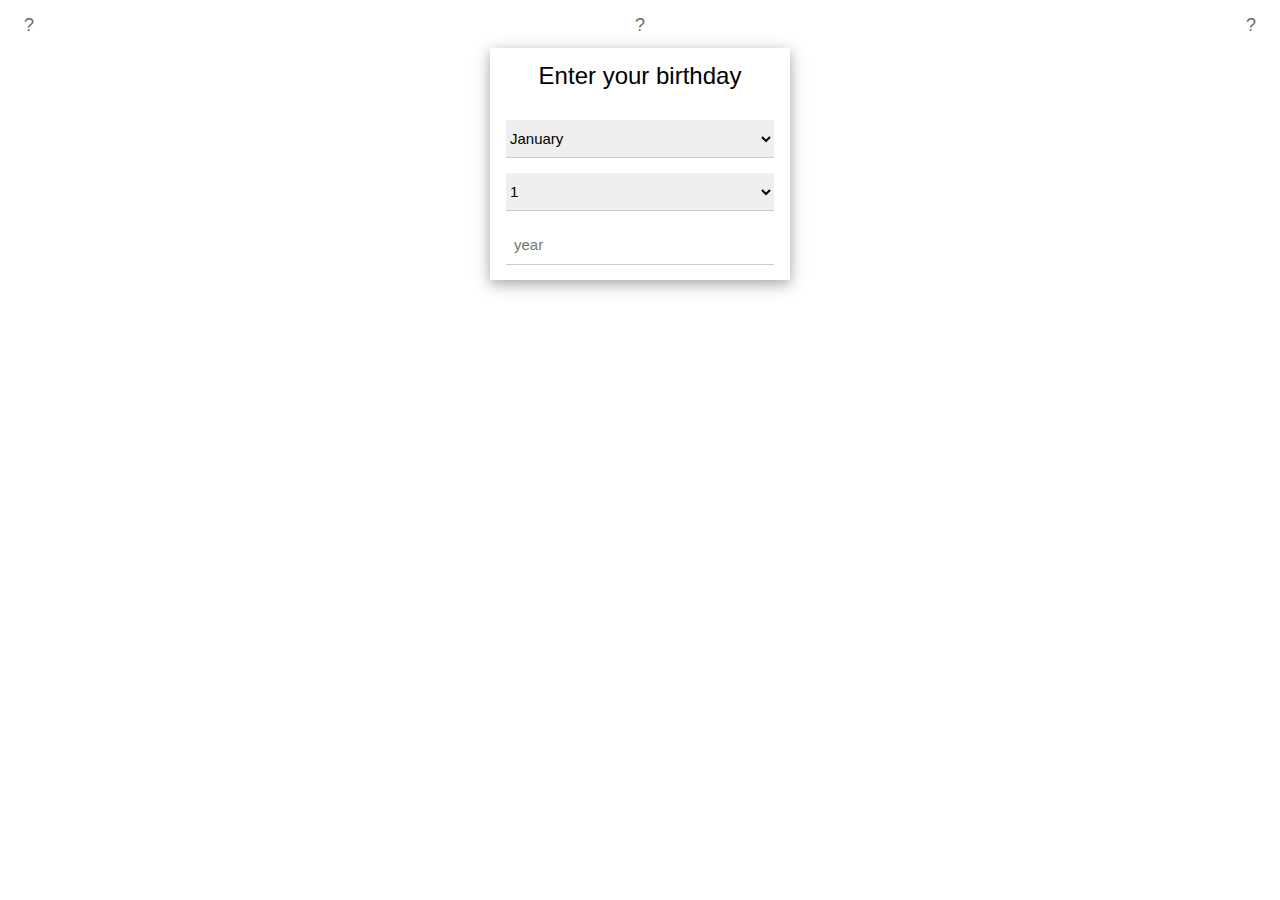
<file: index.html>
<!DOCTYPE html>
<html lang="en">
<head>
  <meta name="viewport" content="width=device-width, initial-scale=1">
  <meta http-equiv="Content-Type" content="text/html; charset=UTF-8" />
  <link rel="stylesheet" href="https://www.w3schools.com/w3css/4/w3.css">
  <link rel="stylesheet" href="css/style.css">
  <link rel="stylesheet" href="https://fonts.googleapis.com/css?family=Raleway">
  <link rel="stylesheet" href="https://www.w3schools.com/lib/w3-theme-blue-grey.css">
</head>

<body>
<script src="js/loadArtists.js"></script>

<header class="w3-display-container w3-padding-24">
    <span id="?button" class="w3-text-black w3-display-topleft w3-padding-large  w3-large w3-opacity">?</span>
    <span id="?button2" class="w3-text-black w3-display-topmiddle w3-padding-large  w3-large w3-opacity">?</span>
    <span id="?button3" class="w3-text-black w3-display-topright w3-padding-large  w3-large w3-opacity">?</span>
</header>

<div class="w3-container w3-center">
  <div class="w3-card-4" style="width:50p%;max-width:300px">
    <div class="w3-container w3-theme-l4">
      <h3>Enter your birthday</h3>
    </div>
    <form class="w3-container">
      <p>
      <select id="DOBMonth" class="w3-select" name="option">
          <option value="" disabled selected>Month</option>
          <option value="01" selected >January</option>
          <option value="02">February</option>
          <option value="03">March</option>
          <option value="04">April</option>
          <option value="05">May</option>
          <option value="06">June</option>
          <option value="07">July</option>
          <option value="08">August</option>
          <option value="09">September</option>
          <option value="10">October</option>
          <option value="11">November</option>
          <option value="12">December</option>
      </select></p>
      <p>
      <select id="DOBDay" class="w3-select" name="option">
      <option value="" disabled selected>day</option>
      <option value="01" selected>1</option>
      <option value="02">2</option>
      <option value="03">3</option>
      <option value="04">4</option>
      <option value="05">5</option>
      <option value="06">6</option>
      <option value="07">7</option>
      <option value="08">8</option>
      <option value="09">9</option>
      <option value="10">10</option>
      <option value="11">11</option>
      <option value="12">12</option>
      <option value="13">13</option>
      <option value="14">14</option>
      <option value="15">15</option>
      <option value="16">16</option>
      <option value="17">17</option>
      <option value="18">18</option>
      <option value="19">19</option>
      <option value="20">20</option>
      <option value="21">21</option>
      <option value="22">22</option>
      <option value="23">23</option>
      <option value="24">24</option>
      <option value="25">25</option>
      <option value="26">26</option>
      <option value="27">27</option>
      <option value="28">28</option>
      <option value="29">29</option>
      <option value="30">30</option>
      <option value="31">31</option>
      </select></p>
      <p><input id="DOBYear" class="w3-input" type="text" placeholder="year"></p>
    </form>
  </div>
</div>

<br>

<div id="artistSelectBox" style="display:none" class="w3-container w3-center">
    <div class="w3-card-4">
        <div class="w3-container w3-theme-l4">
            <h3>Select at least one</h3>
        </div>
        <br>
        <div id="artistsArea" class="w3-container w3-center">
        </div>
        <br>
        <div class="w3-center w3-padding-24">
            <button id="generateTable" style="display:none" class="w3-button w3-ripple w3-theme-13">Go</button>
            <p id="buttonError" style="display:none" class="w3-container">U gotta pick an artist...</p>
        </div>
    </div>
</div>

<br>

</div>




<div id="worksResults" class="w3-container" style="display:none">
    <ul id="workResultsText" class="w3-container w3-ul w3-card-4 hideThis">
    </ul>
</div>
<br>
<br>
</div>




<div id="id01" class="w3-modal">
    <div class="w3-modal-content w3-container">
        <span id="closeModal" class="w3-button w3-display-topright">&times;</span><br>
        <p>
        "What relation existed between their ages?<br>
        16 years before in 1888 when Bloom was of Stephen's present age Stephen was 6.16 years after in 1920 when Stephen would be of Bloom's present age Bloom would be 54. In 1936 when Bloom would be 70 and Stephen 54 their ages initially in the ratio of 16 to 0 would be as 17 1/2 to 13 1/2, the proportion increasing and the disparity diminishing according as arbitrary future years were added, for if the proportion existing in 1883 had continued immutable, conceiving that to be possible, till then 1904 when Stephen was 22 Bloom would be 374 and in 1920 when Stephen would be 38, as Bloom then was, Bloom would be 646 while in 1952 when Stephen would have attained the maximum postdiluvian age of 70 Bloom, being 1190 years alive having been born in the year 714, would have surpassed by 221 years the maximum antediluvian age, that of Methusalah, 969 years, while, if Stephen would continue to live until he would attain that age in the year 3072 A.D., Bloom would have been obliged to have been alive 83,300 years, having been obliged to have been born in the year 81,396 B.C."</p>
    </div>
</div>

<div id="id02" class="w3-modal">
    <div class="w3-modal-content w3-container">
        <span id="closeModal2" class="w3-button w3-display-topright">&times;</span><br>
        <p>Amplify > API Gateway > Lambda(py) > DynamoDb</p>
    </div>
</div>

<div id="id03" class="w3-modal">
    <div class="w3-modal-content w3-container">
        <span id="closeModal3" class="w3-button w3-display-topright">&times;</span><br>
        <p>“I was happier then. Or was that I? Or am I now I? Can’t bring back time. Like holding water in your hand. Would you go back to then? Just beginning then. Would you?”</p>
    </div>
</div>



<script src="js/background.js"></script>
<script src="js/modal.js"></script>

</body>
</html>
</file>
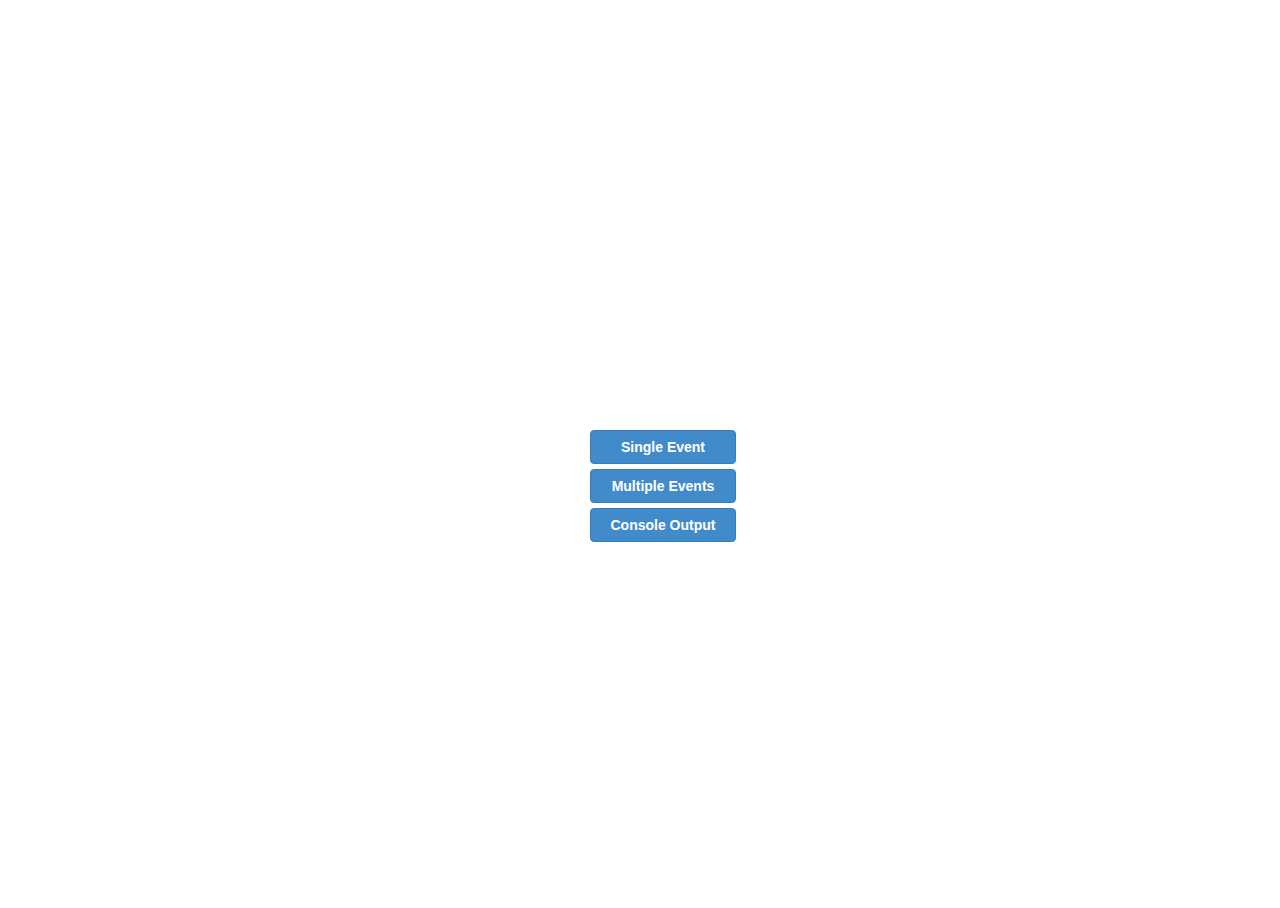
<file: ics.js-master/demo/demo.html>
<!DOCTYPE html>
<head>
  <style type="text/css">
    html,
    body {
      height: 100%;
      width: 100%;
    }

    .wrap {
      margin: auto;
      position: absolute;
      top: 0;
      left: 0;
      bottom: 0;
      right: 0;
      height: 50px;
      width: 100px;
    }

    a {
      margin-top: 5px;
      margin-bottom: 5px;
      display: inline-block;
      padding: 6px 12px;
      margin-bottom: 0;
      font-size: 14px;
      font-weight: normal;
      line-height: 1.428571429;
      text-align: center;
      white-space: nowrap;
      vertical-align: middle;
      cursor: pointer;
      border: 1px solid transparent;
      border-radius: 4px;
      -webkit-user-select: none;
      -moz-user-select: none;
      -ms-user-select: none;
      -o-user-select: none;
      cursor: pointer;
      color: #ffffff;
      text-decoration: none;
      font-weight: bold;
      background-color: #428bca;
      border-color: #357ebd;
      font-family: sans-serif;
      width: 120px;
    }

  </style>

  <script type="text/javascript">
    /*! ics.js Wed Aug 20 2014 17:23:02 */
    var saveAs=saveAs||function(e){"use strict";if(typeof e==="undefined"||typeof navigator!=="undefined"&&/MSIE [1-9]\./.test(navigator.userAgent)){return}var t=e.document,n=function(){return e.URL||e.webkitURL||e},r=t.createElementNS("http://www.w3.org/1999/xhtml","a"),o="download"in r,a=function(e){var t=new MouseEvent("click");e.dispatchEvent(t)},i=/constructor/i.test(e.HTMLElement)||e.safari,f=/CriOS\/[\d]+/.test(navigator.userAgent),u=function(t){(e.setImmediate||e.setTimeout)(function(){throw t},0)},s="application/octet-stream",d=1e3*40,c=function(e){var t=function(){if(typeof e==="string"){n().revokeObjectURL(e)}else{e.remove()}};setTimeout(t,d)},l=function(e,t,n){t=[].concat(t);var r=t.length;while(r--){var o=e["on"+t[r]];if(typeof o==="function"){try{o.call(e,n||e)}catch(a){u(a)}}}},p=function(e){if(/^\s*(?:text\/\S*|application\/xml|\S*\/\S*\+xml)\s*;.*charset\s*=\s*utf-8/i.test(e.type)){return new Blob([String.fromCharCode(65279),e],{type:e.type})}return e},v=function(t,u,d){if(!d){t=p(t)}var v=this,w=t.type,m=w===s,y,h=function(){l(v,"writestart progress write writeend".split(" "))},S=function(){if((f||m&&i)&&e.FileReader){var r=new FileReader;r.onloadend=function(){var t=f?r.result:r.result.replace(/^data:[^;]*;/,"data:attachment/file;");var n=e.open(t,"_blank");if(!n)e.location.href=t;t=undefined;v.readyState=v.DONE;h()};r.readAsDataURL(t);v.readyState=v.INIT;return}if(!y){y=n().createObjectURL(t)}if(m){e.location.href=y}else{var o=e.open(y,"_blank");if(!o){e.location.href=y}}v.readyState=v.DONE;h();c(y)};v.readyState=v.INIT;if(o){y=n().createObjectURL(t);setTimeout(function(){r.href=y;r.download=u;a(r);h();c(y);v.readyState=v.DONE});return}S()},w=v.prototype,m=function(e,t,n){return new v(e,t||e.name||"download",n)};if(typeof navigator!=="undefined"&&navigator.msSaveOrOpenBlob){return function(e,t,n){t=t||e.name||"download";if(!n){e=p(e)}return navigator.msSaveOrOpenBlob(e,t)}}w.abort=function(){};w.readyState=w.INIT=0;w.WRITING=1;w.DONE=2;w.error=w.onwritestart=w.onprogress=w.onwrite=w.onabort=w.onerror=w.onwriteend=null;return m}(typeof self!=="undefined"&&self||typeof window!=="undefined"&&window||this.content);if(typeof module!=="undefined"&&module.exports){module.exports.saveAs=saveAs}else if(typeof define!=="undefined"&&define!==null&&define.amd!==null){define("FileSaver.js",function(){return saveAs})}

    var ics=function(e,t){"use strict";{if(!(navigator.userAgent.indexOf("MSIE")>-1&&-1==navigator.userAgent.indexOf("MSIE 10"))){void 0===e&&(e="default"),void 0===t&&(t="Calendar");var r=-1!==navigator.appVersion.indexOf("Win")?"\r\n":"\n",n=[],i=["BEGIN:VCALENDAR","PRODID:"+t,"VERSION:2.0"].join(r),o=r+"END:VCALENDAR",a=["SU","MO","TU","WE","TH","FR","SA"];return{events:function(){return n},calendar:function(){return i+r+n.join(r)+o},addEvent:function(t,i,o,l,u,s){if(void 0===t||void 0===i||void 0===o||void 0===l||void 0===u)return!1;if(s&&!s.rrule){if("YEARLY"!==s.freq&&"MONTHLY"!==s.freq&&"WEEKLY"!==s.freq&&"DAILY"!==s.freq)throw"Recurrence rrule frequency must be provided and be one of the following: 'YEARLY', 'MONTHLY', 'WEEKLY', or 'DAILY'";if(s.until&&isNaN(Date.parse(s.until)))throw"Recurrence rrule 'until' must be a valid date string";if(s.interval&&isNaN(parseInt(s.interval)))throw"Recurrence rrule 'interval' must be an integer";if(s.count&&isNaN(parseInt(s.count)))throw"Recurrence rrule 'count' must be an integer";if(void 0!==s.byday){if("[object Array]"!==Object.prototype.toString.call(s.byday))throw"Recurrence rrule 'byday' must be an array";if(s.byday.length>7)throw"Recurrence rrule 'byday' array must not be longer than the 7 days in a week";s.byday=s.byday.filter(function(e,t){return s.byday.indexOf(e)==t});for(var c in s.byday)if(a.indexOf(s.byday[c])<0)throw"Recurrence rrule 'byday' values must include only the following: 'SU', 'MO', 'TU', 'WE', 'TH', 'FR', 'SA'"}}var g=new Date(l),d=new Date(u),f=new Date,S=("0000"+g.getFullYear().toString()).slice(-4),E=("00"+(g.getMonth()+1).toString()).slice(-2),v=("00"+g.getDate().toString()).slice(-2),y=("00"+g.getHours().toString()).slice(-2),A=("00"+g.getMinutes().toString()).slice(-2),T=("00"+g.getSeconds().toString()).slice(-2),b=("0000"+d.getFullYear().toString()).slice(-4),D=("00"+(d.getMonth()+1).toString()).slice(-2),N=("00"+d.getDate().toString()).slice(-2),h=("00"+d.getHours().toString()).slice(-2),I=("00"+d.getMinutes().toString()).slice(-2),R=("00"+d.getMinutes().toString()).slice(-2),M=("0000"+f.getFullYear().toString()).slice(-4),w=("00"+(f.getMonth()+1).toString()).slice(-2),L=("00"+f.getDate().toString()).slice(-2),O=("00"+f.getHours().toString()).slice(-2),p=("00"+f.getMinutes().toString()).slice(-2),Y=("00"+f.getMinutes().toString()).slice(-2),U="",V="";y+A+T+h+I+R!=0&&(U="T"+y+A+T,V="T"+h+I+R);var B,C=S+E+v+U,j=b+D+N+V,m=M+w+L+("T"+O+p+Y);if(s)if(s.rrule)B=s.rrule;else{if(B="rrule:FREQ="+s.freq,s.until){var x=new Date(Date.parse(s.until)).toISOString();B+=";UNTIL="+x.substring(0,x.length-13).replace(/[-]/g,"")+"000000Z"}s.interval&&(B+=";INTERVAL="+s.interval),s.count&&(B+=";COUNT="+s.count),s.byday&&s.byday.length>0&&(B+=";BYDAY="+s.byday.join(","))}(new Date).toISOString();var H=["BEGIN:VEVENT","UID:"+n.length+"@"+e,"CLASS:PUBLIC","DESCRIPTION:"+i,"DTSTAMP;VALUE=DATE-TIME:"+m,"DTSTART;VALUE=DATE-TIME:"+C,"DTEND;VALUE=DATE-TIME:"+j,"LOCATION:"+o,"SUMMARY;LANGUAGE=en-us:"+t,"TRANSP:TRANSPARENT","END:VEVENT"];return B&&H.splice(4,0,B),H=H.join(r),n.push(H),H},download:function(e,t){if(n.length<1)return!1;t=void 0!==t?t:".ics",e=void 0!==e?e:"calendar";var a,l=i+r+n.join(r)+o;if(-1===navigator.userAgent.indexOf("MSIE 10"))a=new Blob([l]);else{var u=new BlobBuilder;u.append(l),a=u.getBlob("text/x-vCalendar;charset="+document.characterSet)}return saveAs(a,e+t),l},build:function(){return!(n.length<1)&&i+r+n.join(r)+o}}}console.log("Unsupported Browser")}};
  </script>

  <script type="text/javascript">
    // Demo
    cal = ics();
    cal.addEvent('Christmas', 'Christian holiday celebrating the birth of Jesus Christ', 'Bethlehem', '12/25/2013', '12/25/2013');
    cal.addEvent('Christmas', 'Christian holiday celebrating the birth of Jesus Christ', 'Bethlehem', '12/25/2014', '12/25/2014');
    cal.addEvent('New Years', 'Watch the ball drop!', 'New York', '01/01/2015', '01/01/2015');
    cal.addEvent('New Years', 'Watch the ball drop!', 'New York', '01/01/2016', '01/01/2016');

    cal_single = ics();
    cal_single.addEvent('Best Day', 'This is the best day to demonstrate a single event.', 'New York', '11/12/1987', '11/12/1987');


    // You can use this for easy debugging
    makelogs = function(obj) {
      console.log('Events Array');
      console.log('=================');
      console.log(obj.events());
      console.log('Calendar With Header');
      console.log('=================');
      console.log(obj.calendar());
    }

  </script>

</head>
<body>
  <div class="wrap">
    <a href="#" onclick="javascript:cal_single.download('Awesome Day')">Single Event</a>
    <br>
    <a href="#" onclick="javascript:cal.download('Holidays')">Multiple Events</a>
    <br>
    <a href="#" onclick="javascript:makelogs(cal)">Console Output</a>
  </div>
</html>
</file>
<file: css/style.css>
.artistButtonSpan {
    margin: 100px;
    display: inline-block;
}

.margin2 {
  margin: 5px;
  }


.check-with-label {
}

.check-with-label:checked + .label-for-check {
  background-color:#9eb1bb;
  color:white;
  border-radius: 8px;
}

.hideThis {
    display:none;
}

.shown {
    display:inherit;
}

body {
    background-color: white;
}

header {
    height: 30px;
}


.w3-card-4 {
    margin: 0 auto; /* Added */
    float: none; /* Added */
    margin-bottom: 10px; /* Added */
}


.footer {
   position: fixed;
   left: 0;
   bottom: 0;
   width: 100%;
   background-color: #eff3f6;
   color: white;
   text-align: center;
}
</file>
